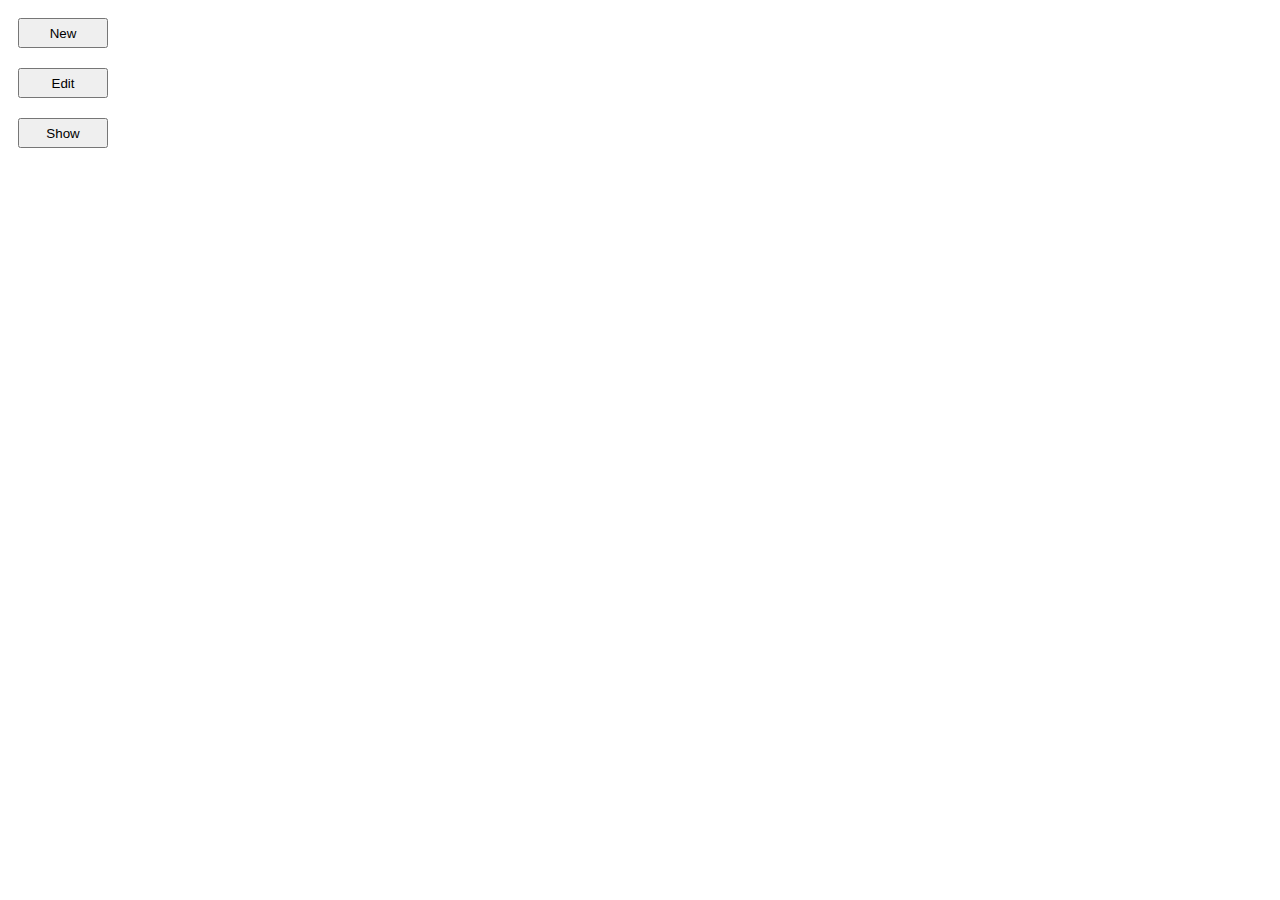
<file: src/main/webapp/WEB-INF/views/index.html>
<!DOCTYPE html>
<html xmlns:th="http://www.thymeleaf.org" lang="en">
<head>
    <style>
        input {
        width: 90px;
        height: 30px;
        margin:10px;
        }
    </style>
    <meta charset="ISO-8859-1">
    <title>CV Templare</title>
</head>
<body>
<form th:method="POST" th:action="@{/new}">
    <input type="submit" value="New" id="New" class="button">
</form>
<form th:method="GET" th:action="@{/edit}">
    <input type="hidden" name="user_id" value="poliakovaleek" />
    <input type="hidden" name="cv_id" value="firstcv" />
    <input type="submit" value="Edit" id="Edit" class="button">
</form>
<form th:method="GET" th:action="@{/template1/template}">
    <input type="hidden" name="user_id" value="poliakovaleek" />
    <input type="hidden" name="cv_id" value="firstcv" />
    <input type="submit" value="Show" id="Show" class="button">
</form>

</body>
</file>
